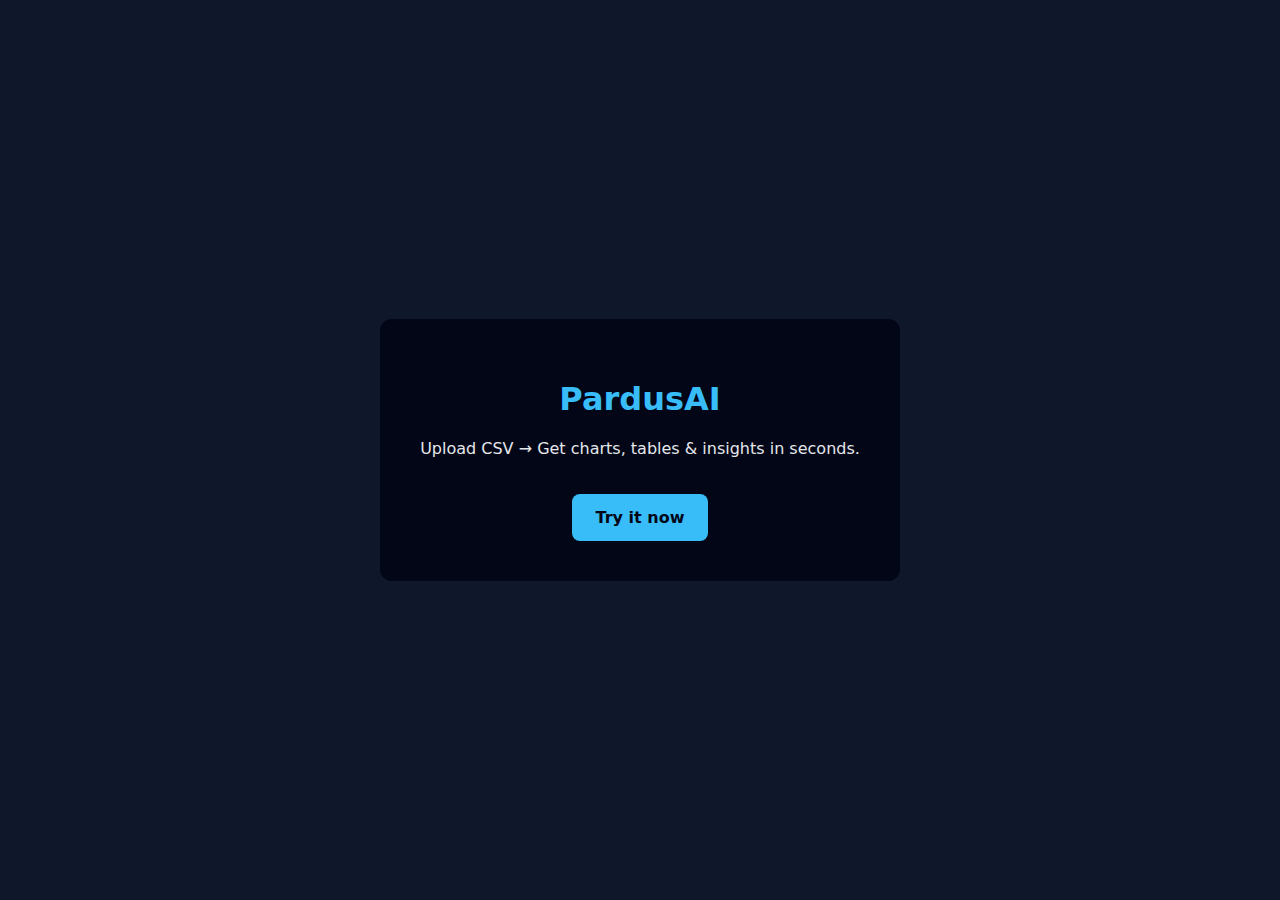
<file: index.html>
<!DOCTYPE html>
<html lang="en">
<head>
  <meta charset="UTF-8" />
  <title>PardusAI – Analyze CSVs Instantly</title>
  <meta name="viewport" content="width=device-width, initial-scale=1" />
  <style>
    body {
      font-family: system-ui, -apple-system, BlinkMacSystemFont;
      background: #0f172a;
      color: #e5e7eb;
      display: flex;
      align-items: center;
      justify-content: center;
      height: 100vh;
      margin: 0;
    }
    .box {
      max-width: 600px;
      text-align: center;
      padding: 40px;
      border-radius: 12px;
      background: #020617;
    }
    h1 { color: #38bdf8; }
    a.button {
      display: inline-block;
      margin-top: 20px;
      padding: 14px 24px;
      background: #38bdf8;
      color: #020617;
      text-decoration: none;
      border-radius: 8px;
      font-weight: 600;
    }
  </style>
</head>
<body>
  <div class="box">
    <h1>PardusAI</h1>
    <p>Upload CSV → Get charts, tables & insights in seconds.</p>
    <a class="button" href="https://pardusai.org" target="_blank">
      Try it now
    </a>
  </div>
</body>
</html>
</file>
